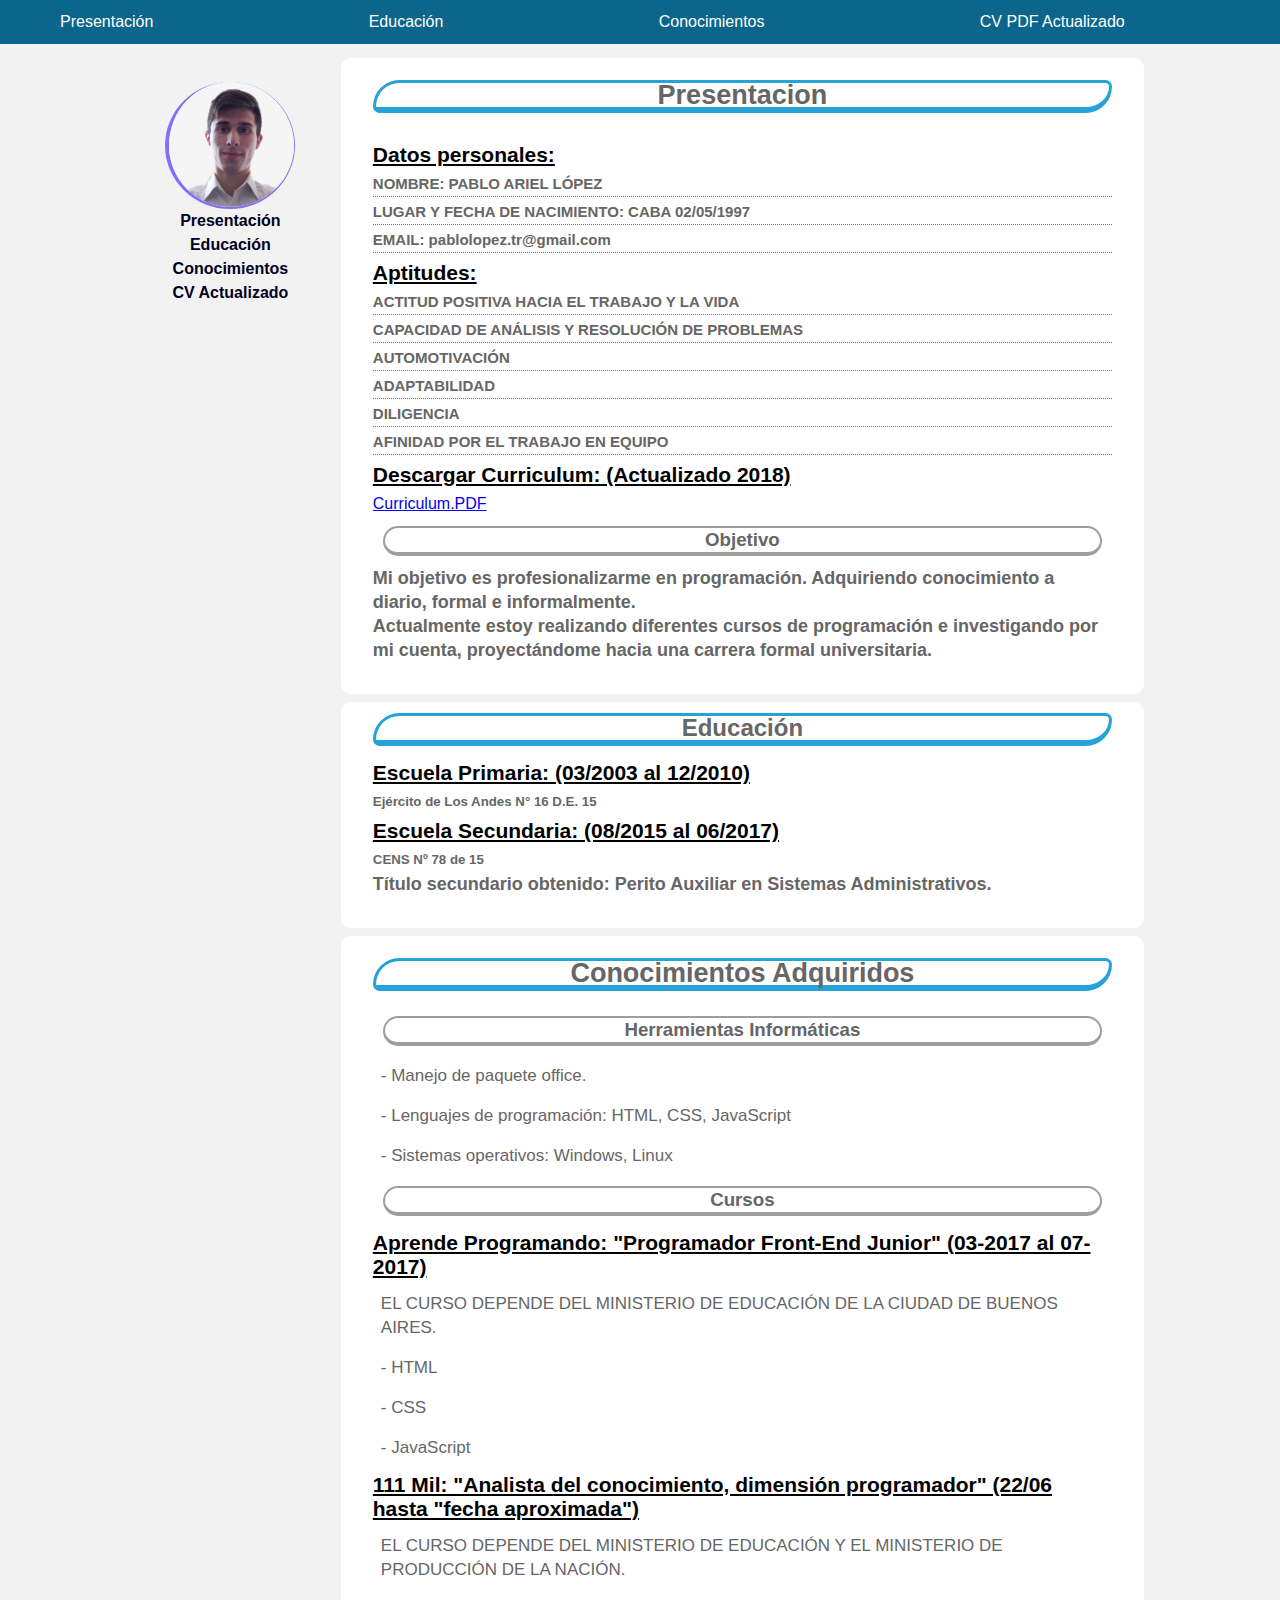
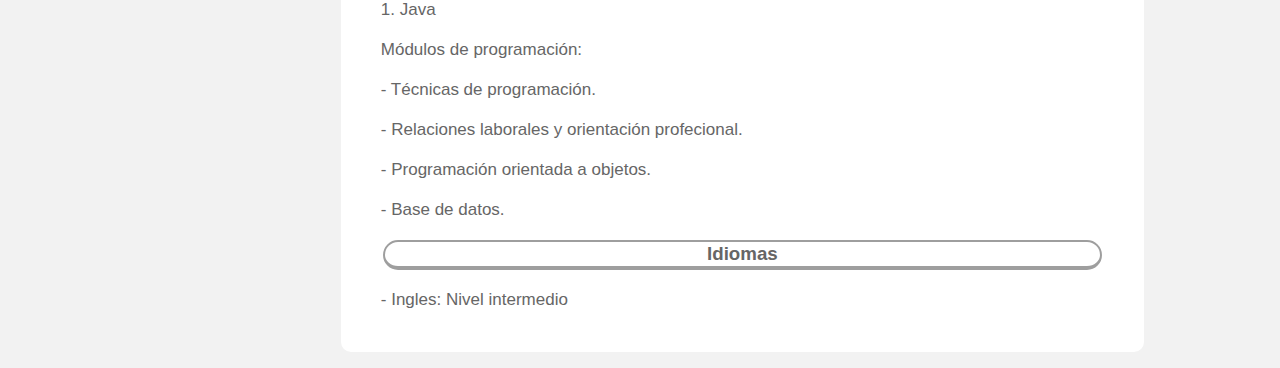
<file: index.html>
<!DOCTYPE html>
<html>
  <head>
    <link rel="stylesheet" type="text/css" href="css/grilla.css">
    <meta name="viewport" content="width=device-width, initial-scale=1, maximum-scale=1">
          <link rel="stylesheet" type="text/css" href="css/menu_responsive.css">
  </head>
  <body>

    <header>
      <input type="checkbox" id="btn-menu">
        <label for="btn-menu"><img id="img" src="ico/men.png"></label>
      <nav class="menu">
        <ul>
          <li><a href="#PRESENTACION">Presentación</a></li>
          <li><a href="#FORMACION">Educación</a></li>
          <li><a href="#CONOCIMIENTOS-ADQUIERIDOS">Conocimientos</a></li>
                    <li><a href="download/cvPablo.pdf">CV PDF Actualizado</a></li>
        </ul>
      </nav>
    </header>


    <div id="container">
      <div id="principal">
        <img class="FOTO" src="fotos/foto.jpg">
        <div id="MENU">
        <ol>
          <li><a href="#PRESENTACION" style="text-decoration:none">Presentación</a></li>
          <li><a href="#FORMACION" style="text-decoration:none">Educación</a></li>
          <li><a href="#CONOCIMIENTOS-ADQUIERIDOS" style="text-decoration:none">Conocimientos</a></li>
          <li><a href="download/cvPablo.pdf" style="text-decoration:none">CV Actualizado</a></li>
        </ol>
        </div>
        </div>

      </div>
      <div id="secundario">

        <div id="PRESENTACION">
          <h2 class="ENCUADRE">Presentacion</h2>
          <h4>Datos personales:</h4>
            <ul class="SUBRAYADO-PUNTEADO">
              <li>NOMBRE: PABLO ARIEL LÓPEZ</li>
              <li>LUGAR Y FECHA DE NACIMIENTO: CABA 02/05/1997</li>
                <li>EMAIL: pablolopez.tr@gmail.com</li>
            </ul>
          <h4>Aptitudes:</h4>
            <ul class="SUBRAYADO-PUNTEADO">
              <li>ACTITUD POSITIVA HACIA EL TRABAJO Y LA VIDA</li>
              <li>CAPACIDAD DE ANÁLISIS Y RESOLUCIÓN DE PROBLEMAS</li>
              <li>AUTOMOTIVACIÓN</li>
              <li>ADAPTABILIDAD</li>
              <li>DILIGENCIA</li>
              <li>AFINIDAD POR EL TRABAJO EN EQUIPO</li>
            </ul>
              <h4>Descargar Curriculum: (Actualizado 2018)</h4>
            <a href="download/cvPablo.pdf" download="Pablo Ariel Lopez-Curriculum Vitae">
            Curriculum.PDF
            </a>
  <h3 class="ENCUADRE-TITULOS1">Objetivo</h3>
            <h5><p>Mi objetivo es profesionalizarme en programación. Adquiriendo conocimiento a diario, formal e
informalmente.</p>
<p>Actualmente estoy realizando diferentes cursos de programación e investigando por mi cuenta,
proyectándome hacia una carrera formal universitaria.</p></h5>
          </div>

          <div id="FORMACION">
            <h2 class="ENCUADRE">Educación</h2>
            <h4>Escuela Primaria: (03/2003 al 12/2010)</h4>
              <ul class="circle">
                <h5>Ejército de Los Andes N° 16 D.E. 15</h5>
              </ul>
            <h4>Escuela Secundaria: (08/2015 al 06/2017)</h4>
              <ul class="circle">
                <h5>CENS Nº 78 de 15</h5>
              </ul>

                <h5><p>Título secundario obtenido: Perito Auxiliar en Sistemas Administrativos.</p></h5>
</div>
<div id="CONOCIMIENTOS-ADQUIERIDOS">
  <h2 class="ENCUADRE">Conocimientos Adquiridos</h2>

            <h3 class="ENCUADRE-TITULOS1">Herramientas Informáticas</h3>
              <ul class="SIN-STYLE">
                <li><p> - Manejo de paquete office.</p></li>
                <li><p> - Lenguajes de programación: HTML, CSS, JavaScript</p></li>
                <li><p> - Sistemas operativos: Windows, Linux</p></li>
              </ul>

            <h3 class="ENCUADRE-TITULOS1">Cursos</h3>

                <h4>Aprende Programando: "Programador Front-End Junior" (03-2017 al 07-2017)</h4>
              </ul>
              <ul class="SIN-STYLE">
                <li><p>EL CURSO DEPENDE DEL MINISTERIO DE EDUCACIÓN DE LA CIUDAD DE BUENOS AIRES.</p></li>
                <li><p> - HTML</p></li>
                <li><p> - CSS</p></li>
                <li><p> - JavaScript</p></li>
              </ul>
              <h4>111 Mil: "Analista del conocimiento, dimensión programador" (22/06 hasta "fecha aproximada")</h4>
            <ul class="SIN-STYLE">
              <li><p> EL CURSO DEPENDE DEL MINISTERIO DE EDUCACIÓN Y EL MINISTERIO DE PRODUCCIÓN DE
LA NACIÓN.</p></li>
              <li><p> 1. Java</p></li>
              <li><p>  Módulos de programación:</p></li>
              <li><p> - Técnicas de programación.</p></li>
              <li><p> - Relaciones laborales y orientación profecional.</p></li>
              <li><p> - Programación orientada a objetos.</p></li>
              <li><p> - Base de datos.</p></li>
            </ul>


            <h3 class="ENCUADRE-TITULOS1">Idiomas</h3>
              <ul class="SIN-STYLE">
                <li><p> - Ingles: Nivel intermedio</p></li>
              </ul>
            </div>

        </div>

  </body>
</html>
</file>
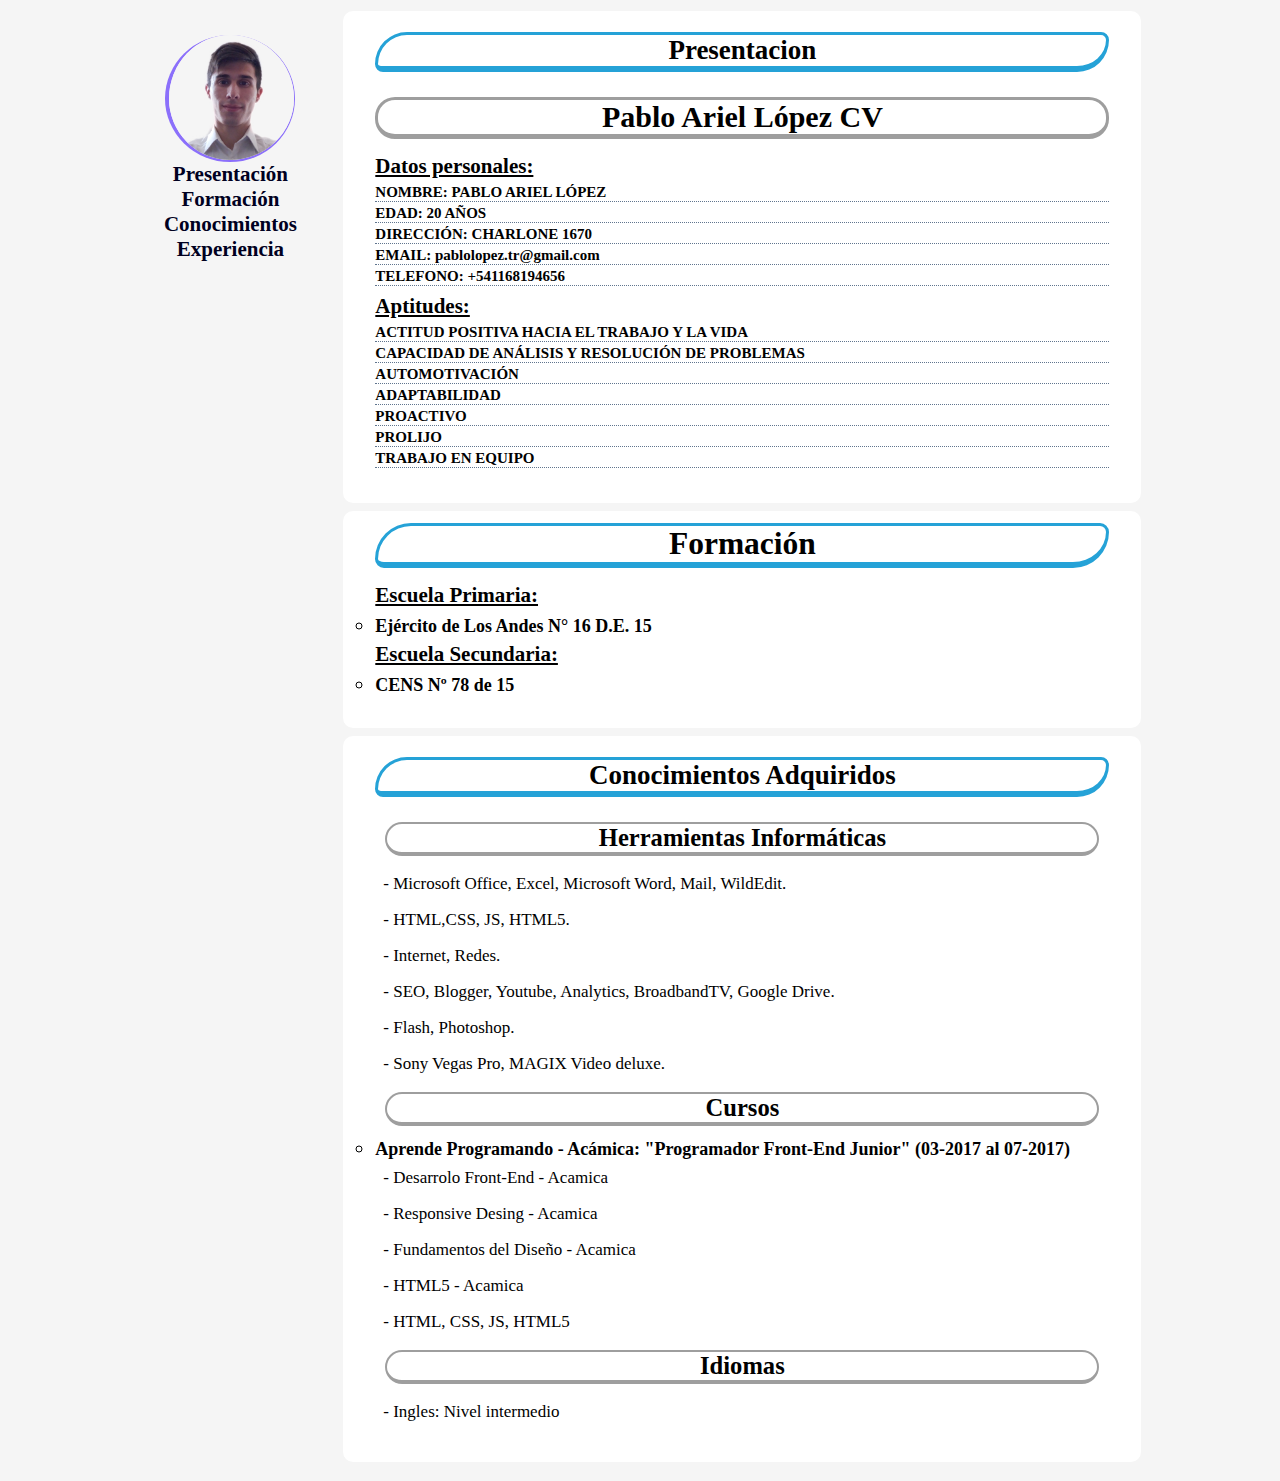
<file: CV.html>
<!DOCTYPE html>
<html>
  <head>
    <link rel="stylesheet" type="text/css" href="css/grilla.css">
  </head>
  <body>
    <div id="container">
      <div id="principal">
        <img class="FOTO" src="fotos/foto.jpg">
        <div id="MENU">
        <ol>
          <li><a href="#PRESENTACION" style="text-decoration:none">Presentación</a></li>
          <li><a href="#FORMACION" style="text-decoration:none">Formación</a></li>
          <li><a href="#CONOCIMIENTOS-ADQUIERIDOS" style="text-decoration:none">Conocimientos</a></li>
          <li><a href="#EXPERIENCIA" style="text-decoration:none">Experiencia</a></li>
        </ol>
        </div>
        </div>

      </div>
      <div id="secundario">

        <div id="PRESENTACION">
          <h2 class="ENCUADRE">Presentacion</h2>
          <h1 class="ENCUADRE-TITULOS">Pablo Ariel López CV</h1>
          <h4>Datos personales:</h4>
            <ul class="SUBRAYADO-PUNTEADO">
              <li>NOMBRE: PABLO ARIEL LÓPEZ</li>
              <li>EDAD: 20 AÑOS</li>
              <li>DIRECCIÓN: CHARLONE 1670</li>
              <li>EMAIL: pablolopez.tr@gmail.com</li>
              <li>TELEFONO: +541168194656</li>
            </ul>
          <h4>Aptitudes:</h4>
            <ul class="SUBRAYADO-PUNTEADO">
              <li>ACTITUD POSITIVA HACIA EL TRABAJO Y LA VIDA</li>
              <li>CAPACIDAD DE ANÁLISIS Y RESOLUCIÓN DE PROBLEMAS</li>
              <li>AUTOMOTIVACIÓN</li>
              <li>ADAPTABILIDAD</li>
              <li>PROACTIVO</li>
              <li>PROLIJO</li>
              <li>TRABAJO EN EQUIPO</li>
            </ul>
          </div>

          <div id="FORMACION">
            <h2 class="ENCUADRE">Formación</h2>
            <h4>Escuela Primaria:</h4>
              <ul class="circle">
                <li><p>Ejército de Los Andes N° 16 D.E. 15</p></li>
              </ul>
            <h4>Escuela Secundaria:</h4>
              <ul class="circle">
                <li><p>CENS Nº 78 de 15</p></li>
              </ul>
</div>
<div id="CONOCIMIENTOS-ADQUIERIDOS">
  <h2 class="ENCUADRE">Conocimientos Adquiridos</h2>

            <h3 class="ENCUADRE-TITULOS1">Herramientas Informáticas</h3>
              <ul class="SIN-STYLE">
                <li><p> - Microsoft Office, Excel, Microsoft Word, Mail, WildEdit.</p></li>
                <li><p> - HTML,CSS, JS, HTML5.</p></li>
                <li><p> - Internet, Redes.</p></li>
                <li><p> - SEO, Blogger, Youtube, Analytics, BroadbandTV, Google Drive.</p></li>
                <li><p> - Flash, Photoshop.</p></li>
                <li><p> - Sony Vegas Pro, MAGIX Video deluxe.</p></li>
              </ul>

            <h3 class="ENCUADRE-TITULOS1">Cursos</h3>
              <ul class="circle">
                <li><p>Aprende Programando - Acámica: "Programador Front-End Junior" (03-2017 al 07-2017)</p></li>
              </ul>
              <ul class="SIN-STYLE">
                <li><p> - Desarrolo Front-End - Acamica</p></li>
                <li><p> - Responsive Desing - Acamica</p></li>
                <li><p> - Fundamentos del Diseño - Acamica</p></li>
                <li><p> - HTML5 - Acamica</p></li>
                <li><p> - HTML, CSS, JS, HTML5</p></li>
              </ul>


            <h3 class="ENCUADRE-TITULOS1">Idiomas</h3>
              <ul class="SIN-STYLE">
                <li><p> - Ingles: Nivel intermedio</p></li>
              </ul>
            </div>

        </div>

  </body>
</html>
</file>
<file: css/grilla.css>
/*Universal*/
* {
  margin: 0;
  padding: 0;
  box-sizing: border-box;
}
/*General*/
body {
  font-size: 21px;
  width: 80%;
  margin-left: auto;
  margin-right: auto;
  min-width: 320px;
  max-width: 1200px;
  background-color: #f5f5f5;
}

/*CONTENEDOR-IZQUIERDO*/
#principal {
  clear:both;
  width: 20%;
  float: left;
  padding: 0.5em;
  margin-top: 1.5rem;
}

/*Todos los "ol" de MENU*/
#MENU ol{
  list-style:none;
    text-align: center;
}
/*Todos los "a" de MENU*/
#MENU a{
    color:#000021;
    font-weight:bold;
  }
/*Foto de perfil de MENU*/
.FOTO{
    border-radius:50%;
    display:block;
    margin:auto;
    border-right: 1px solid rgba(51, 0, 255, 0.55);
    border-left: 4px solid rgba(51, 0, 255, 0.55);
    border-bottom: 2px solid rgba(51, 0, 255, 0.55);
    width:130px;
  }

/*CONTENEDOR-DERECHO*/
  #secundario {
    width: 80%;
    float: left;
    padding: 0.5em;
  }
  /*Contenedor "PRESENTACION"*/
#PRESENTACION{
  padding-left: 2rem;
  padding-right: 2rem;
  padding-top: 0.1rem;
  border-radius: 10px;
  padding-bottom: 2rem;
  background-color:white;
  margin-bottom: 0.5rem;
  }

#CONOCIMIENTOS-ADQUIERIDOS{
  padding-left: 2rem;
  padding-right: 2rem;
  border-radius: 10px;
  padding-bottom: 2rem;
padding-top: 0.1rem;
  background-color:white;
    margin-bottom: 0.5rem;
}

.ENCUADRE-TITULOS1{
  border-radius: 20px;
  border: 2px solid rgba(0, 0, 0, 0.38);
  border-bottom: 4px solid rgba(0, 0, 0, 0.38);
  text-align: center;
  margin: 10px;
}

#EXPERIENCIA{
  padding-left: 2rem;
  padding-right: 2rem;
  padding-top: 0.1rem;
  border-radius: 10px;
  padding-bottom: 2rem;

  background-color:white;

}

#FORMACION{
  padding-left: 2rem;
  padding-right: 2rem;
  padding-top: 0.1rem;
  padding-bottom: 2rem;
  border-radius: 10px;
  background-color:white;
    margin-bottom: 0.5rem;
}

li p{

    font-size:17px;}
p{
  font-size:18px;
}
.circle {
    list-style-type: circle;
    margin-left: 0rem;
  }
  .circle p{
    font-weight:bold;
      font-size: 18px;
  }

.SIN-STYLE li{
  margin:0px;
  padding:0.5rem;
  list-style:none;
}

h1{
  font-size: 30px;
}
#PRESENTACION h2{
  margin-top: 20px;
  margin-bottom: 25px;
  font-size: 27px;
}
#CONOCIMIENTOS-ADQUIERIDOS h2{
  margin-top: 20px;
  margin-bottom: 25px;
  font-size: 27px;
}
/*Todos los ENCUADRE-TITULOS "Pablo Ariel López CV"*/

  .ENCUADRE-TITULOS{
    border-radius: 20px;
    border: 3px solid rgba(0, 0, 0, 0.38);
    border-bottom: 5px solid rgba(0, 0, 0, 0.38);
    text-align: center;
    margin: 10px;
    margin-left: auto;
    margin-right: auto;
  }
/*Todos los ENCUADRES "PRESENTACION"*/
  .ENCUADRE {
    border-radius: 80px 20px;
    border: 3px solid #25A2D7;
    border-bottom: 6px solid #25A2D7;
    text-align: center;
    margin: 10px;
    margin-left: auto;
    margin-right: auto;
  }
/*Todos los SUBRAYADOS-PUNTEADOS*/
.SUBRAYADO-PUNTEADO li{
  list-style-type: none;
  font-weight:bold;
  border-color:red;
  border-bottom: 1px dotted rgba(21, 51, 88, 0.68);
  margin-bottom:3px;
  font-size: 15px;
}
h4{
  text-decoration: underline;
  color: black;
  font-size: 21px;
  padding-bottom: 5px;
  padding-top: 5px;
}

@media screen and (max-width: 400px) {
.ENCUADRE{
  border: none;

}
.ENCUADRE-TITULOS{
  border: none;
  border: 4px solid rgba(0, 0, 0, 0.1);
  border-radius: 10px;
}
.SIN-STYLE li{
  text-align: center;
  padding: 0.5rem;
}
.circle li{
  font-weight: bold;
  text-align: center;
list-style: none;
}
}


@media screen and (max-width: 500px) {
  #principal, #secundario, #terciario {
    float: none;
    width: 100%;
  }

}
@media screen and (max-width: 950px) {
  #principal, #secundario {
    float: none;
    width: 100%;
  }

  h4{
    font-size: 20px;
    text-align: center;
  }
  h1{
    font-size: 27px;
  }
  h3{
    font-size: 23px;
  }
  .circle li p{
    font-size: 18px;
    text-align: center;
  }

#principal{
  padding-left: 2rem;
  padding-right: 2rem;
  border-radius: 10px;
  background-color:white;
  }
}
@media screen and (max-width: 240px) {
  #principal, #secundario {
    float: none;
    width: 100%;
  }

#principal{
  padding-left: 2rem;
  padding-right: 2rem;
  border-radius: 10px;
  background-color:white;
  }

.SUBRAYADO-PUNTEADO li{
font-size: 0.9rem;
text-align:center;

}

.ENCUADRE-TITULOS{
  font-size: 1.2rem;
}

.ENCUADRE {
  border: none ;
font-size: 1.2rem;
}

h4{
  text-align:center;
  font-size: 1.1rem;
}

.SIN-STYLE li{
  text-align: center;
}

p{  text-align: center;
}

.circle {
  text-align: center;
  }
  .circle p{
      text-align: center;
  }
.ENCUADRE-TITULOS1{
  border: none;
text-align: left;
  padding-left: 0.7rem;
  font-size: 1.2rem;
}

}
@media screen and (max-width: 320px) {
  #principal, #secundario {
    float: none;
    width: 100%;
  }

  .ENCUADRE-TITULOS1{
    text-align: left;

    border: none;
  }
  .ENCUADRE {
    border: none;
  }
}
</file>
<file: css/menu_responsive.css>
body {
	font-family: Helvetica, Arial, sans-serif;
	color: #666;
	background: #f2f2f2;
	font-size: 1em;
	line-height: 1.5em;

	padding-top: 50px; /* Relleno superior igual a la altura de la cabecera*/
}

header{
  background:#0C658A;
  position:inherit;
  width: 100%; /* hacemos que la cabecera ocupe el ancho completo de la página */
	left:0; /* Posicionamos la cabecera al lado izquierdo */
  right:0;
	top: 0; /* Posicionamos la cabecera pegada arriba */
	position: fixed; /* Hacemos que la cabecera tenga una posición fija */

}
#btn-menu{
  display: none;
}
#img{
  width: 50px;
  height: 50px;
}
header label{
  display: none;
  width: 50px;
  height: 50px;
  padding: 0px;
  background-color: #0C658A;
}
header label:hover{
  cursor: pointer;
  background: rgba(0,0,0,0,3);
}
.menu ul{
  margin: 0;
  list-style: none;
  padding: 0;
  display: flex;
  justify-content: center;
}

.menu li{
flex-grow: 1;

}

.menu li:hover{
  background: rgba(0,0,0,0,3);
}
.menu li a{
  display: block;
  padding: 10px 60px;
  color:#fff;
  text-decoration: none;
}

@media (max-width: 768px){
header label{
  display: block;
}
.menu{
  position: absolute;
  background: #0C658A;
  width: 70%;
  margin-left: -80%;
  transition: all 0.1s;
}
.menu ul{
  flex-direction: column;
}
.menu li{
  border-top: 1px solid black;
  border-right: 0px solid black;
  border-bottom: 0px solid black;
}

#btn-menu:checked ~ .menu{
  margin: 0;
}
}
</file>
